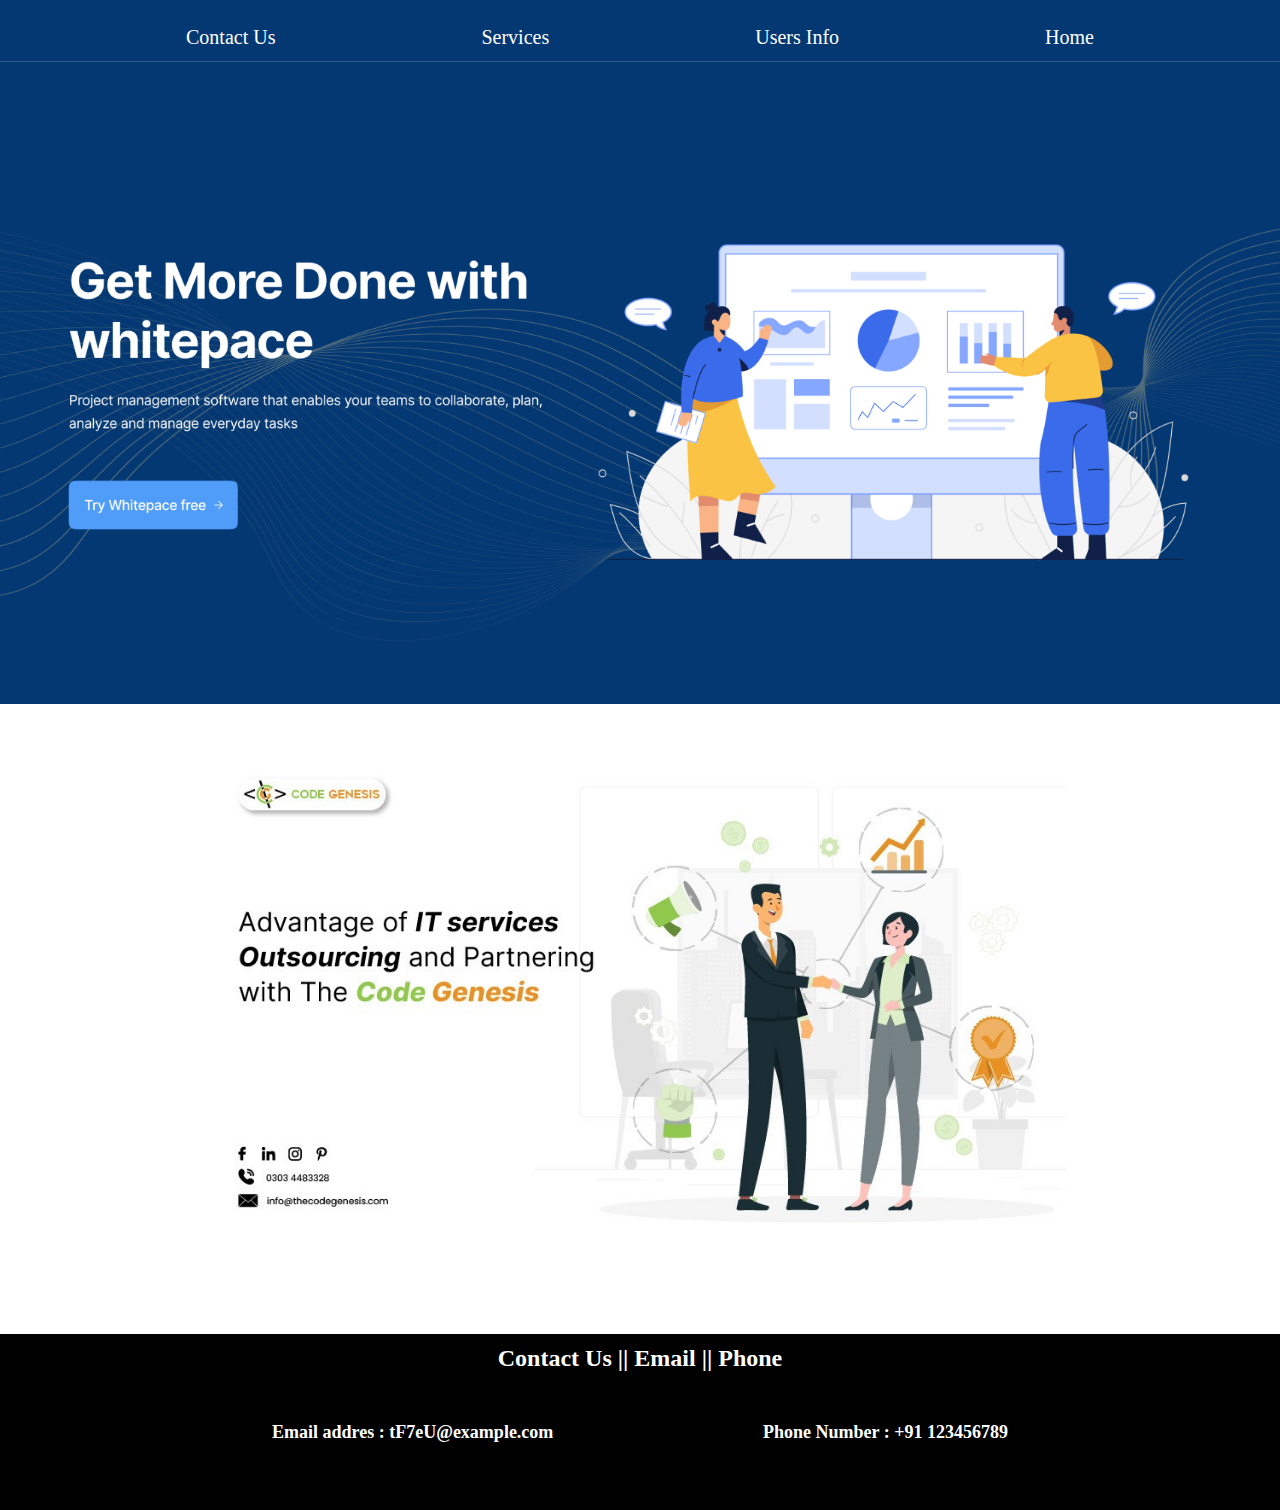
<file: index.html>
<!DOCTYPE html>
<html lang="en">
<head>
    <meta charset="UTF-8">
    <meta name="viewport" content="width=device-width, initial-scale=1.0">
    <link rel="stylesheet" href="assets/css/style.css">
    <link rel="stylesheet" href="assets/css/base.css">
    <link rel="icon" type="image/x-icon" href="assets/imgs/11485615.ico">

    <title>API</title>
</head>
<body>
    <section class="sec-nav">
        <nav>
            <ul>
                <li><a href="index.html">Home</a></li>
                <li><a href="UsrInfo.html">Users Info</a></li>
                <li><a href="#Services">Services</a></li>
                <li><a href="#contact">Contact Us</a></li>
                <link rel="icon" type="image/x-icon" href="assets/imgs/tech-icon-9.ico">

            </ul>
        </nav>
    </section>

    <section class="hero-sec">
        
    </section>
    

    <section class="attachment" id="Services">
        <div class="back">
        </div>
    </section>

    <section  class="contact" id="contact">
        <div class="cont-h2">
            <h2>Contact Us || Email || Phone</h2>
        </div>
        <div class="cont-info">
            <h2>Email addres : tF7eU@example.com</h2>
            <h2>Phone Number : +91 123456789</h2>
        </div>
    </section>


</body>
</html>
</file>
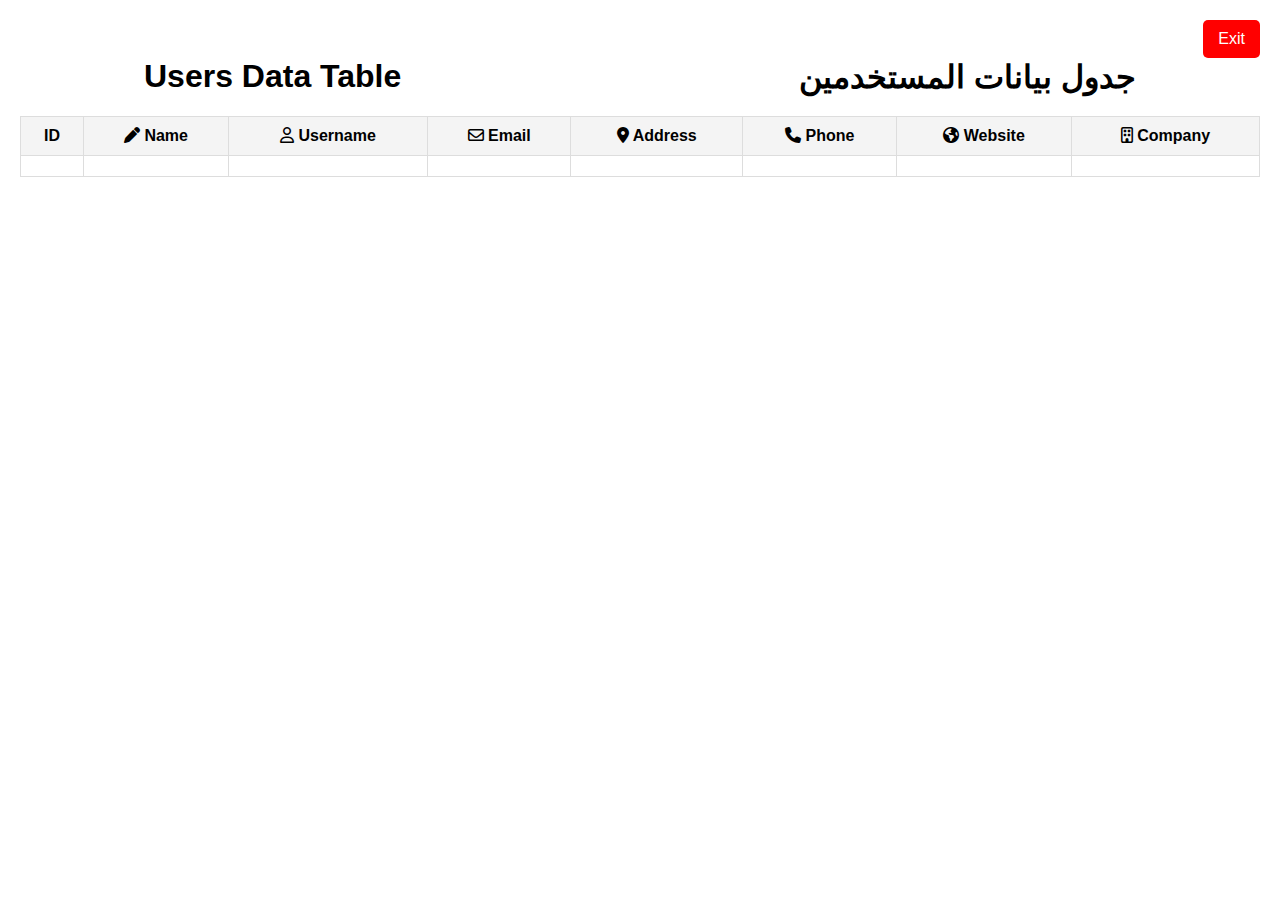
<file: UsrInfo.html>
<!DOCTYPE html>
<html lang="en">
<head>
    <meta charset="UTF-8">
    <meta name="viewport" content="width=device-width, initial-scale=1.0">
    <link rel="stylesheet" href="assets/css/style.css">
    <link rel="stylesheet" href="assets/css/base.css">
    <link rel="stylesheet" href="assets/css/api.css">
    <link rel="stylesheet" href="https://cdnjs.cloudflare.com/ajax/libs/font-awesome/6.7.2/css/all.min.css" integrity="sha512-Evv84Mr4kqVGRNSgIGL/F/aIDqQb7xQ2vcrdIwxfjThSH8CSR7PBEakCr51Ck+w+/U6swU2Im1vVX0SVk9ABhg==" crossorigin="anonymous" referrerpolicy="no-referrer" />

    <link rel="icon" type="image/x-icon" href="assets/imgs/11485615.ico">

    <title>Users Info</title>
</head>
<body>
    <!DOCTYPE html>
    <html lang="en">
    <head>
      <meta charset="UTF-8">
      <meta name="viewport" content="width=device-width, initial-scale=1.0">
      <title>Data Table</title>
    </head>
    <body>
    <div class="exit-div">
    <a href="index.html" class="exit">Exit</a>
    </div>
    <div class="header">
    <h1>Users Data Table</h1>
    <h1>جدول بيانات المستخدمين</h1>
    </div>

    <table>
      <thead>
        <tr>
          <th>ID</th>
          <th><i class="fa-solid fa-pen"></i> Name</th>
          <th><i class="fa-regular fa-user"></i> Username</th>
          <th><i class="fa-regular fa-envelope"></i> Email</th>
          <th><i class="fa-solid fa-location-dot"></i> Address</th>
          <th><i class="fa-solid fa-phone"></i> Phone</th>
          <th><i class="fa-solid fa-earth-americas"></i> Website</th>
          <th><i class="fa-regular fa-building"></i> Company</th>
        </tr>
      </thead>
      <tbody>
        <tr>
          
          <td>

          </td>
        
        
          <td">
          </td>


          <td>
          </td>


          <td>
          </td>



          <td >
         
          </td>


          <td>
          </td>


          <td>
          </td>



          <td>
           
          </td>


        </tr>
      </tbody>
    </table>
    
    </body>
    </html>
    
 
   <script src="assets/js/main.js""></script>
</body>
</html>
</file>
<file: assets/css/style.css>
*{
    margin: 0;
    padding: 0;
    box-sizing: border-box;
    scroll-behavior: smooth;
}
.sec-nav{
    width: 100%;
    margin: auto;
    background-color: #043873;
    height: 4rem;
}
.sec-nav nav{
    height: 3rem;
}
.sec-nav ul{
    height: 4rem;
    display: flex;
    gap: 10px;
    justify-content: space-evenly;
    align-items: center;
    height: 100%;
    flex-direction: row-reverse;
    border-bottom: 1px solid rgba(206, 206, 206, 0.242);
    position: relative;
    top: 14px;
}
.sec-nav ul li a{
    color: white;
    /* border: 1px solid rgb(128, 95, 95);         */
    padding: 5px 10px;
    font-size: 20px;
    transition: all 0.2s ease-in-out;
    border-radius: 10px;

}
.sec-nav ul li a:hover{
    color:#043873;
    background-color: white;
}
.hero-sec{
    width: 100%;
    height: 40rem;
}
.hero-sec{
    background-image: url(../imgs/Image1.png);
    background-repeat: no-repeat;
    background-size: cover;
    background-position: center;
    background-color: #043873;
}
.cont-h2{
    color: #ffffff;
    text-align: center;
    margin-top: 10px;
}
.cont-info {
    color: rgb(255, 255, 255);
    margin-top: 10px;
    display: flex;
    font-size: 12px;
    width: 74%;
    margin: auto;
    justify-content: space-around;
    flex-direction: row;
    flex-wrap: wrap;
    margin-top: 50px;
    align-content: stretch;
}
@media (max-width: 1156px) and (min-width: 900px) {
.hero-sec{
    background-image: url(../imgs/Image1.png);
    background-repeat: no-repeat;
    background-size: contain;
    background-position: center;
    background-color: #043873;
}
.hero-sec {
    width: 100%;
    height: 29rem;
}
}
@media (max-width: 900px) and (min-width: 700px) {
    .hero-sec{
        background-image: url(../imgs/Image1.png);
        background-repeat: no-repeat;
        background-size: contain;
        background-position: center;
        background-color: #043873;
    }
    .hero-sec {
        width: 100%;
        height: 21rem;
    }
}
@media (max-width: 700px) and (min-width: 500px) {
        .hero-sec{
            background-image: url(../imgs/Image1.png);
            background-repeat: no-repeat;
            background-size: contain;
            background-position: center;
            background-color: #043873;
        }
        .hero-sec {
            width: 100%;
            height: 15rem;
        }
}
@media (max-width: 500px) and (min-width: 340px) {
    .hero-sec{
        background-image: url(../imgs/Image1.png);
        background-repeat: no-repeat;
        background-size: contain;
        background-position: center;
        background-color: #043873;
    }
    .hero-sec {
        width: 100%;
        height: 11rem;
    }
}
@media (max-width: 394px) and (min-width: 340px) {
    .sec-nav ul li a {
        color: white;
        padding: 5px 10px;
        font-size: 14px;
        transition: all 0.2s ease-in-out;
        border-radius: 10px;
    }
}
.attachment{
    width: 100%;
    background-color: white;
    display: flex;
    flex-wrap: wrap;
}
.back{
    width: 100%;
    margin-top:50px;
    margin-bottom:50px;
    background-image: url(../imgs/2.jpeg);
    background-position: center;
    background-repeat: no-repeat;
    background-size: contain;
    height: 30rem;
}
.contact{
        width: 100%;
        margin-top: 50px;
        height: 11rem;
        background-color: #000000;
        border: 1px solid black;
}
@media (max-width: 1200px) and (min-width: 1024px) {
    .contact {
        width: 100%;
        margin-top: 50px;
        height: 11rem;
        background-color: #000000;
    }
}

@media (max-width: 900px) and (min-width: 800px) {
    .back {
        width: 100%;
        margin-top: 50px;
        margin-bottom: 50px;
        background-image: url(../imgs/2.jpeg);
        background-position: center;
        background-repeat: no-repeat;
        background-size: contain;
        height: 28rem;
        border: 1px solid #999595;
    }
    .contact {
        width: 100%;
        margin-top: 50px;
        height: 18rem;
        background-color: #000000;
    }
}
@media (max-width: 700px) and (min-width: 500px) {
    .back {
        width: 100%;
        margin-top: 50px;
        margin-bottom: 50px;
        background-image: url(../imgs/2.jpeg);
        background-position: center;
        background-repeat: no-repeat;
        background-size: contain;
        height: 16rem;
        border: 1px solid #999595;
    }
}

@media (max-width: 500px) and (min-width: 400px) {
    .back {
        width: 100%;
        background-image: url(../imgs/2.jpeg);
        background-position: center;
        background-repeat: no-repeat;
        background-size: contain;
        height: 18rem;
        border: 1px solid #999595;
        margin-top: 0px;
        margin-bottom: 0px;
    }
    .contact {
        width: 100%;
        margin-top: 50px;
        height: 15rem;
        background-color: #000000;
    }
    .hero-sec {
        width: 100%;
        height: 18rem;
    }
}

@media (max-width: 400px) and (min-width: 340px) {
    .back {
        width: 100%;
        background-image: url(../imgs/2.jpeg);
        background-position: center;
        background-repeat: no-repeat;
        background-size: contain;
        height: 21rem;
        margin-top: 0px;
        margin-bottom: 0px;
    }
    .contact {
        width: 100%;
        margin-top: 50px;
        height: 18rem;
        background-color: #000000;
    }
    .cont-h2 {
        color: #ffffff;
        text-align: center;
        margin-top: 25px;
    }
}
@media (max-width: 790px) and (min-width: 700px) {
    .cont-info {
        color: rgb(255, 255, 255);
        margin-top: 10px;
        display: flex;
        font-size: 12px;
        width: 96%;
        margin: auto;
        justify-content: space-around;
        flex-direction: row;
        flex-wrap: wrap;
        margin-top: 50px;
        align-content: stretch;
    }
    .cont-h2 {
        color: #ffffff;
        text-align: center;
        margin-top: 25px;
    }
}

@media (max-width: 700px) and (min-width: 600px) {
    .cont-info {
        color: rgb(255, 255, 255);
        margin-top: 10px;
        display: flex;
        font-size: 12px;
        width: 74%;
        margin: auto;
        justify-content: space-around;
        flex-direction: row;
        flex-wrap: wrap;
        margin-top: 26px;
        align-content: stretch;
        gap: 22px;
    }
}

@media (max-width: 600px) and (min-width: 500px) {
    .cont-info {
        color: rgb(255, 255, 255);
        margin-top: 10px;
        display: flex;
        font-size: 12px;
        width: 74%;
        margin: auto;
        justify-content: space-around;
        flex-direction: row;
        flex-wrap: wrap;
        margin-top: 26px;
        align-content: stretch;
        gap: 22px;
    }
    .cont-h2 {
        color: #ffffff;
        text-align: center;
        margin-top: 25px;
    }
}

@media (max-width: 500px) and (min-width: 400px) {
    .cont-info {
        color: rgb(255, 255, 255);
        margin-top: 10px;
        display: flex;
        font-size: 12px;
        width: 74%;
        margin: auto;
        justify-content: space-around;
        flex-direction: row;
        flex-wrap: wrap;
        margin-top: 26px;
        align-content: stretch;
        gap: 22px;
    }
    .cont-h2 {
        color: #ffffff;
        text-align: center;
        margin-top: 56px;
    }
}
@media (max-width: 400px) and (min-width: 340px) {
    .cont-info {
        color: rgb(255, 255, 255);
        margin-top: 10px;
        display: flex;
        font-size: 12px;
        width: 74%;
        margin: auto;
        justify-content: space-around;
        flex-direction: row;
        flex-wrap: wrap;
        margin-top: 26px;
        align-content: stretch;
        gap: 22px;
    }
    .cont-h2 {
        color: #ffffff;
        text-align: center;
        margin-top: 85px;
    }
    .cont-info h2{
        font-size: 16px;

    }
}
</file>
<file: assets/css/base.css>
a{
    text-decoration: none;
}
ul li{
    list-style: none;
}
</file>
<file: assets/css/api.css>
*{
    margin: 0;
    padding: 0;
    box-sizing: border-box;
}
body {
    font-family: Arial, sans-serif;
    margin: 20px;
  }
  table {
    width: 100%;
    border-collapse: collapse;
    margin: 20px 0;
  }
  table, th, td {
    border: 1px solid #ddd;
  }
  th, td {
    padding: 10px;
  }
  th {
    background-color: #f4f4f4;
  }
  tr:nth-child(even) {
    background-color: #f9f9f9;
  }
  tr:hover {
    background-color: #f1f1f1;
  }
.header{
    width: 80%;
    display: flex;
    margin: auto;
    justify-content: space-between;
}
.exit-div{
    display: flex;
    direction: rtl;
}
.exit{
    background-color: red;
    padding: 10px 15px;
    color: white;
    border-radius: 5px;
}
.exit:hover{
    cursor: pointer;
    background-color: rgba(255, 0, 0, 0.623);
    color: rgba(255, 255, 255, 0.635);
}
.address-data{
  display: flex;
      flex-direction: column;
      gap: 7px;
}
.company-data{
  display: flex;
  flex-direction: column;
  gap: 7px;
}
thead th {
  text-align: center;
}
</file>
